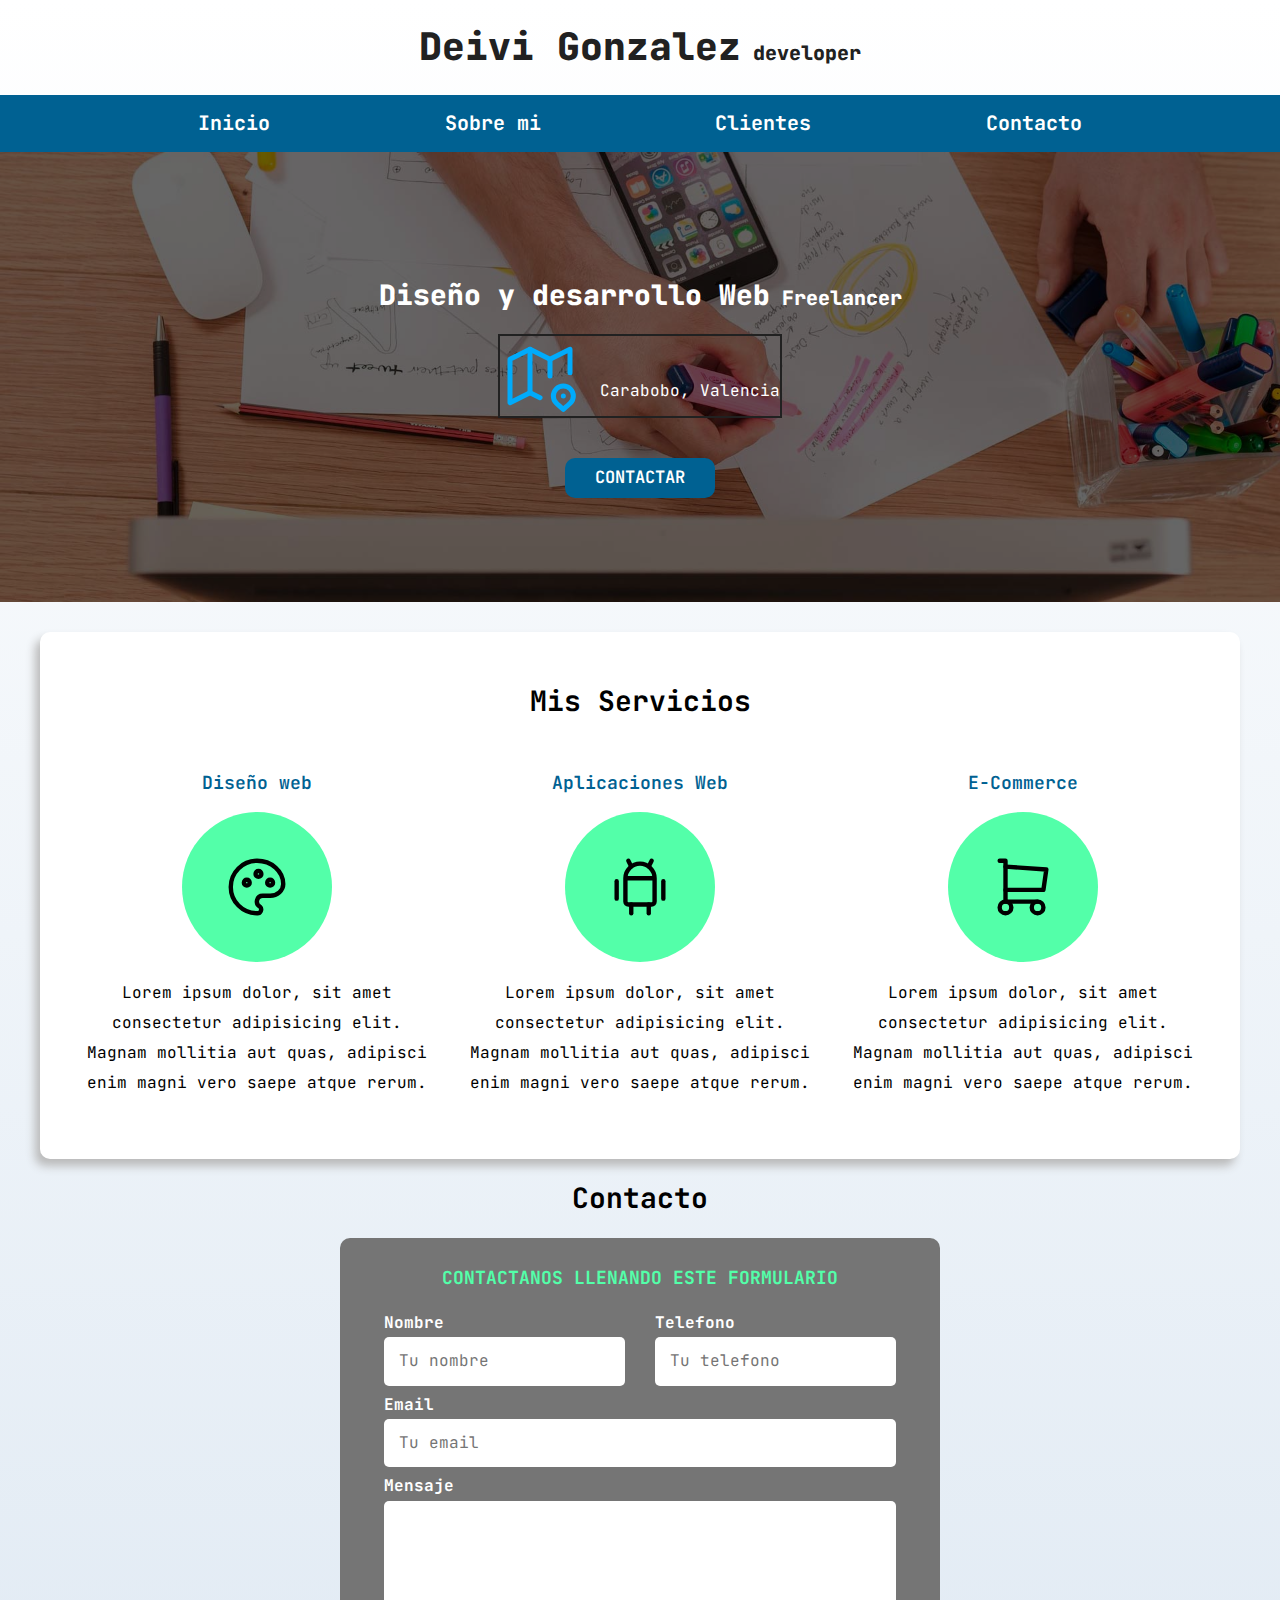
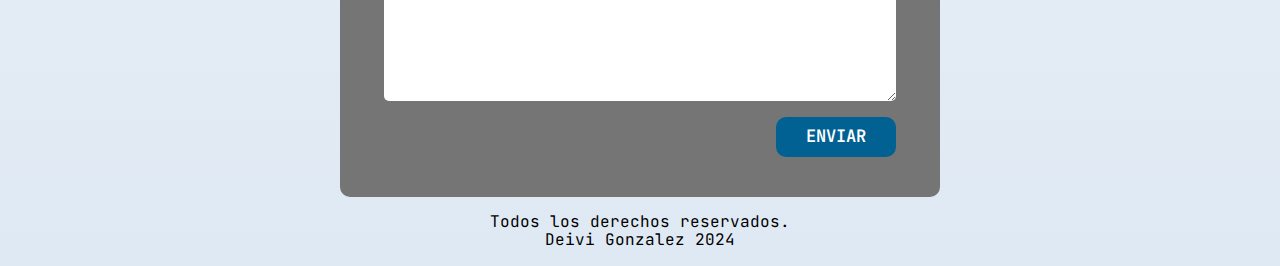
<file: index.html>
<!DOCTYPE html>
<html lang="en">
<head>
    <meta charset="UTF-8">
    <meta name="viewport" content="width=device-width, initial-scale=1.0">
    <!-- Carga de hoja de estilos normalize.css -->
    <link rel="preload" href="css/normalize.css" as="style">
    <link rel="stylesheet" href="css/normalize.css">
    <!-- Fuente de JetBrains -->
    <link rel="preconnect" href="https://fonts.googleapis.com">
    <link rel="preconnect" href="https://fonts.gstatic.com" crossorigin>
    <link href="https://fonts.googleapis.com/css2?family=JetBrains+Mono:ital,wght@0,100..800;1,100..800&display=swap" rel="stylesheet">
    <!-- Carga de hoja de estilos styles.css -->
    <link rel="preload" href="css/styles.css" as="style">
    <link rel="stylesheet" href="css/styles.css">
    <!-- Titulo de la página -->
    <title>Sitio Freelancer</title>

</head>
<body>
    <header>
        <h1 class="titulo">Deivi Gonzalez<span> developer</span></h1>
    </header>

    <div class="nav-bg">
        <nav class="navegacion-principal contenedor">
            <a href="#">Inicio</a>
            <a href="sobremi.html">Sobre mi</a>
            <a href="#">Clientes</a>
            <a href="#">Contacto</a>        
        </nav>
    </div>

    <section class="hero">
        <div class="contenedor-hero">

            <h2 class="titulo">Diseño y desarrollo Web<span> Freelancer</span></h2>
            
            <div class="ubicacion">            
                <svg xmlns="http://www.w3.org/2000/svg" class="icon icon-tabler icon-tabler-map-pin-2" width="80" height="80" viewBox="0 0 24 24" stroke-width="1.5" stroke="#00abfb" fill="none" stroke-linecap="round" stroke-linejoin="round">
                    <path stroke="none" d="M0 0h24v24H0z" fill="none"/>
                    <path d="M12 18.5l-3 -1.5l-6 3v-13l6 -3l6 3l6 -3v7" />
                    <path d="M9 4v13" />
                    <path d="M15 7v5" />
                    <path d="M21.121 20.121a3 3 0 1 0 -4.242 0c.418 .419 1.125 1.045 2.121 1.879c1.051 -.89 1.759 -1.516 2.121 -1.879z" />
                    <path d="M19 18v.01" />
                </svg>

                <p>Carabobo, Valencia</p>
            </div>            

            <a class="boton" href="#">Contactar</a>

        </div> <!--.contenedor-hero-->
    </section>
    
    <main class="contenedor sombra">

        <h2>Mis Servicios</h2>

        <div class="servicios">       
            <section class="servicio">

                <h3>Diseño web</h3>

                <div class="iconos">
                    <svg xmlns="http://www.w3.org/2000/svg" class="icon icon-tabler icon-tabler-palette" width="70" height="70" viewBox="0 0 24 24" stroke-width="1.5" stroke="#000000" fill="none" stroke-linecap="round" stroke-linejoin="round">
                        <path stroke="none" d="M0 0h24v24H0z" fill="none"/>
                        <path d="M12 21a9 9 0 0 1 0 -18c4.97 0 9 3.582 9 8c0 1.06 -.474 2.078 -1.318 2.828c-.844 .75 -1.989 1.172 -3.182 1.172h-2.5a2 2 0 0 0 -1 3.75a1.3 1.3 0 0 1 -1 2.25" />
                        <path d="M8.5 10.5m-1 0a1 1 0 1 0 2 0a1 1 0 1 0 -2 0" />
                        <path d="M12.5 7.5m-1 0a1 1 0 1 0 2 0a1 1 0 1 0 -2 0" />
                        <path d="M16.5 10.5m-1 0a1 1 0 1 0 2 0a1 1 0 1 0 -2 0" />
                      </svg>
                </div>                

                <p>Lorem ipsum dolor, sit amet consectetur adipisicing elit. Magnam mollitia aut quas, adipisci enim magni vero saepe atque rerum.</p>
            </section>
            
            <section class="servicio">

                <h3>Aplicaciones Web</h3>

                <div class="iconos">
                    <svg xmlns="http://www.w3.org/2000/svg" class="icon icon-tabler icon-tabler-brand-android" width="70" height="70" viewBox="0 0 24 24" stroke-width="1.5" stroke="#000000" fill="none" stroke-linecap="round" stroke-linejoin="round">
                        <path stroke="none" d="M0 0h24v24H0z" fill="none"/>
                        <path d="M4 10l0 6" />
                        <path d="M20 10l0 6" />
                        <path d="M7 9h10v8a1 1 0 0 1 -1 1h-8a1 1 0 0 1 -1 -1v-8a5 5 0 0 1 10 0" />
                        <path d="M8 3l1 2" />
                        <path d="M16 3l-1 2" />
                        <path d="M9 18l0 3" />
                        <path d="M15 18l0 3" />
                      </svg>
                </div>

                <p>Lorem ipsum dolor, sit amet consectetur adipisicing elit. Magnam mollitia aut quas, adipisci enim magni vero saepe atque rerum.</p>
            </section>

            <section class="servicio">

                <h3>E-Commerce</h3>

                <div class="iconos">
                    <svg xmlns="http://www.w3.org/2000/svg" class="icon icon-tabler icon-tabler-shopping-cart" width="70" height="70" viewBox="0 0 24 24" stroke-width="1.5" stroke="#000000" fill="none" stroke-linecap="round" stroke-linejoin="round">
                        <path stroke="none" d="M0 0h24v24H0z" fill="none"/>
                        <path d="M6 19m-2 0a2 2 0 1 0 4 0a2 2 0 1 0 -4 0" />
                        <path d="M17 19m-2 0a2 2 0 1 0 4 0a2 2 0 1 0 -4 0" />
                        <path d="M17 17h-11v-14h-2" />
                        <path d="M6 5l14 1l-1 7h-13" />
                      </svg>
                </div>

                <p>Lorem ipsum dolor, sit amet consectetur adipisicing elit. Magnam mollitia aut quas, adipisci enim magni vero saepe atque rerum.</p>
            </section>
        </div> <!--.servicios-->    
    </main>

    
    <section>
        <h2>Contacto</h2>

        <div class="formulario">
            <form>                
                
                <fieldset>
                    <legend>Contactanos llenando este formulario</legend>
                    <div class="contenedor-campos">
                        <div class="campo">
                            <label for="nombre">Nombre</label>
                            <input class="input-text" type="text" id="nombre" placeholder="Tu nombre">
                        </div>

                        <div class="campo">
                            <label for="telefono">Telefono</label>
                            <input class="input-text" type="tel" id="telefono" placeholder="Tu telefono"></label>
                        </div>

                        <div class="campo">
                            <label for="email">Email</label>
                            <input class="input-text" type="email" id="email" placeholder="Tu email">
                        </div>

                        <div class="campo">
                            <label for="mensaje">Mensaje</label>
                            <textarea class="input-text"></textarea>
                        </div>
                    </div> <!--.campos-->

                    <div class="alinear-derecha flex">
                        <input class="boton w-sm-100" type="submit" value="Enviar">
                    </div>
                </fieldset>                
            </form>
        </div> <!--.formulario-->
    </section>
    
    <footer class="footer">
        <p>Todos los derechos reservados. <br>Deivi Gonzalez 2024</p>
    </footer>
</body>
</html>
</file>
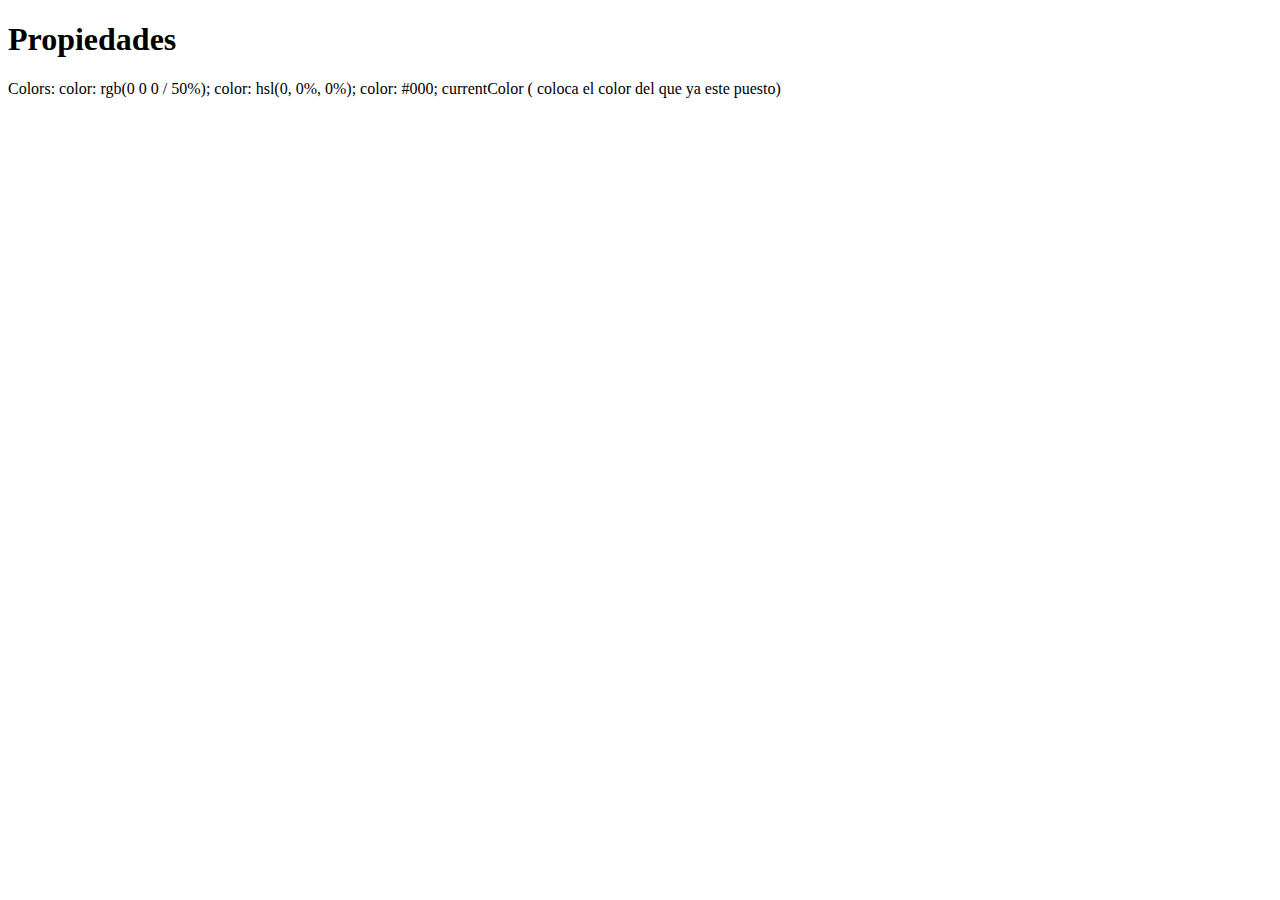
<file: propiedades.html>
<!DOCTYPE html>
<html lang="en">
<head>
    <meta charset="UTF-8">
    <meta name="viewport" content="width=device-width, initial-scale=1.0">
    <title>Propiedades</title>
</head>
<body>
    <h1>Propiedades</h1>
    <p>Colors: 
        color: rgb(0 0 0 / 50%);
        color: hsl(0, 0%, 0%);
        color: #000;
        currentColor ( coloca el color del que ya este puesto)
        




    </p>
</body>
</html>
</file>
<file: css/styles.css>
:root { /*custom properties*/
    --blanco: #fff;
    --oscuro: #212121;
    --primario: #53ffa9;
    --secundario: #006192;
    --gris: #757575;
    --grisClaro: #dfe9f3;
}

/* Globales */
html {
    font-size: 62.5%;
    box-sizing: border-box; /* Hack para Box Model */
    scroll-snap-type: y mandatory; /* sirve para que el scroll sea por secciones */
}

*, *:before, *:after { /* Hack para Box Model */
    box-sizing: inherit;
}
body {
    font-family: "JetBrains Mono", monospace;
    font-size: 1.6rem; /* 1rem = 10px */
    background-image: linear-gradient(to top, var(--grisClaro) 0%, var(--blanco) 100%);
}

.boton {
    background-color: var(--secundario);
    color: var(--blanco);
    padding: 1rem 3rem;
    font-size: 1.7rem;
    margin-top: 4rem;
    border-radius: 10px;
    text-decoration: none;
    text-transform: uppercase;
    font-weight: 600;
    width: 70%;
    text-align: center;
    border: none;
}

@media (min-width: 768px) {
    .boton {
        width: auto;    
    }
}

.boton:hover {
    cursor: pointer;
}

/* utilidades */
.w-sm-100 {
    width: 100%;
}

@media (min-width: 768px) {
    .w-sm-100 {
        width: auto;
    }
}

.flex {
    display: flex;
}

.alinear-derecha {
    justify-content: flex-end;
}

/* Tipografía */
h1 {
    font-size: 3.8rem;
}

h2 {
    font-size: 2.8rem;
}

h3 {
    font-size: 1.8rem;
}
h1,h2,h3 {
    text-align: center;
}

/* Titulos */
.titulo {
    text-align: center;
    color: var(--oscuro);
    font-weight: 800;
}

.titulo span {
    font-size: 20px;
}

.contenedor {
    max-width: 120rem;
    margin: 0 auto;
}

.sombra {
    -webkit-box-shadow: -5px 7px 10px 0px rgba(186,186,186,1);
    -moz-box-shadow: -5px 7px 10px 0px rgba(186,186,186,1);
    box-shadow: -5px 7px 10px 0px rgba(186,186,186,1);
    background-color: var(--blanco);
    padding: 3rem;
    margin-top: 3rem;
    border-radius: 10px;
}

/* Navegación Principal */
.nav-bg {
    background-color: var(--secundario);
}

.navegacion-principal {
    display: flex;
    flex-direction: column;
    justify-content: space-evenly;
    align-items: center;
}

@media (min-width: 768px) {
    .navegacion-principal {
        flex-direction: row;
    }    
}

.navegacion-principal a {
    color: var(--blanco);
    text-decoration: none;
    font-size: 2rem;
    font-weight: 700;
    padding: 1.7rem;
}

.navegacion-principal a:hover {
    background-color: var(--primario);
    color: var(--oscuro);
}

/* Hero */
.hero {
    background-image: url(../img/hero.jpg);
    background-repeat: no-repeat;
    background-size: cover;
    height: 450px;
    position: relative;
}

.contenedor-hero {
    position: absolute;
    background-color: rgba(0, 0, 0, 0.6); /*anterior*/
    background-color: rgb(0 0 0 / 60%); /*nueva*/
    width: 100%;
    height: 100%;

    display: flex;
    flex-direction: column;
    align-items: center;
    justify-content: center;
}

.contenedor-hero h2,
.contenedor-hero p {
    color: var(--blanco);   
}

.contenedor-hero .ubicacion {
    border: #212121 solid 2px;
    display: flex;
    align-items: end;    
}

.ubicacion p {
    margin-left: 20px;
}

main,
.navegacion-principal,
.formulario { /* habilitando el scroll snap en las secciones */
    scroll-snap-align: center;
    scroll-snap-stop: always;
}


/* Servicios */
@media (min-width: 768px) {
    .servicios {
        display: grid;
        /* grid-template-columns: 300px 300px;
        grid-template-rows: 200px 800px;
    
        grid: 200px 800px / 300px 300px; */
    
        /* grid-template-columns: 1fr 1fr 1fr;
        grid-template-columns: repeat(1fr 1fr 1fr); */
        grid-template-columns: repeat(3, 1fr);
        column-gap: 1rem;
    }
}

.servicio h3 {    
    color: var(--secundario);    
    font-weight: 600;
}

.servicio .iconos {    
    height: 15rem;
    width: 15rem;
    background-color: var(--primario);
    border-radius: 50%;
    display: flex;
    align-items: center;
    justify-content: center;
}

.servicio {
    display: flex;
    flex-direction: column;
    align-items: center;
    padding: 1.5rem;    
}

.servicio p {
    line-height: 3rem;
    text-align: center;
}

/* contacto */

.formulario {
    background-color: var(--gris);
    width: min(60rem, 100%);
    margin: 0 auto; /* se usa para centrar el formulario ya que no tiene displayflex el padre */
    padding: 3rem;
    border-radius: 1rem;
}

.formulario fieldset {
    border: none;
}

.formulario legend {
    text-align: center;
    font-size: 1.8rem;
    text-transform: uppercase;
    font-weight: 700;
    margin-bottom: 2rem;
    color: var(--primario);
}

@media (min-width: 768px) {
    .contenedor-campos {
        display: grid;
        grid-template-columns: repeat(2, 1fr);
        grid-template-rows: auto auto 20rem;
        column-gap: 3rem;
        
    }

    .campo:nth-child(3),
    .campo:nth-child(4) {
        grid-column: 1 / 3;
    }
}

.campo {
    margin-bottom: 1rem;
}

.campo label {
    color: var(--blanco);
    font-weight: bold;
    margin-bottom: .5rem;
    display: block;
}

.campo textarea {
    height: 20rem;
}

.input-text {
    width: 100%;
    border: none;
    padding: 1.5rem;
    border-radius: .5rem;
}

.campo textarea {
    height: 20rem;
}

.footer {
    text-align: center;
}
</file>
